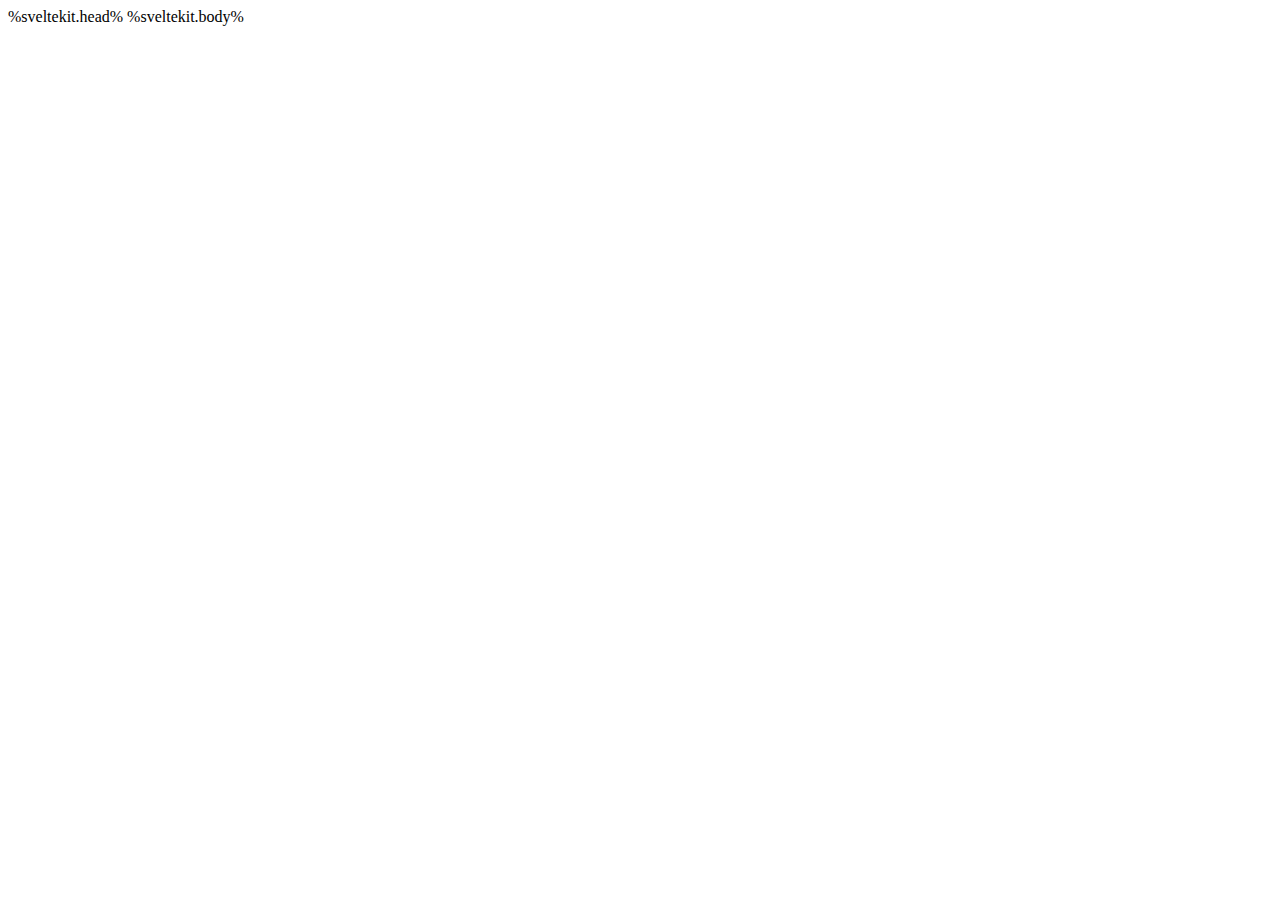
<file: src/app.html>
<!doctype html>
<html lang="no-nb">
	<head>
		<meta charset="utf-8" />
		<meta name="viewport" content="width=device-width, initial-scale=1" />
        <meta name="description" content="TG:Hack - Norges lengstlevende CTF, som del av Norges største datafestival og LAN-party: The Gathering">
        <title> TG:Hack </title>

		%sveltekit.head%
	</head>
	<body data-sveltekit-preload-data="hover">
		<div style="display: contents">%sveltekit.body%</div>
	</body>
</html>
</file>
